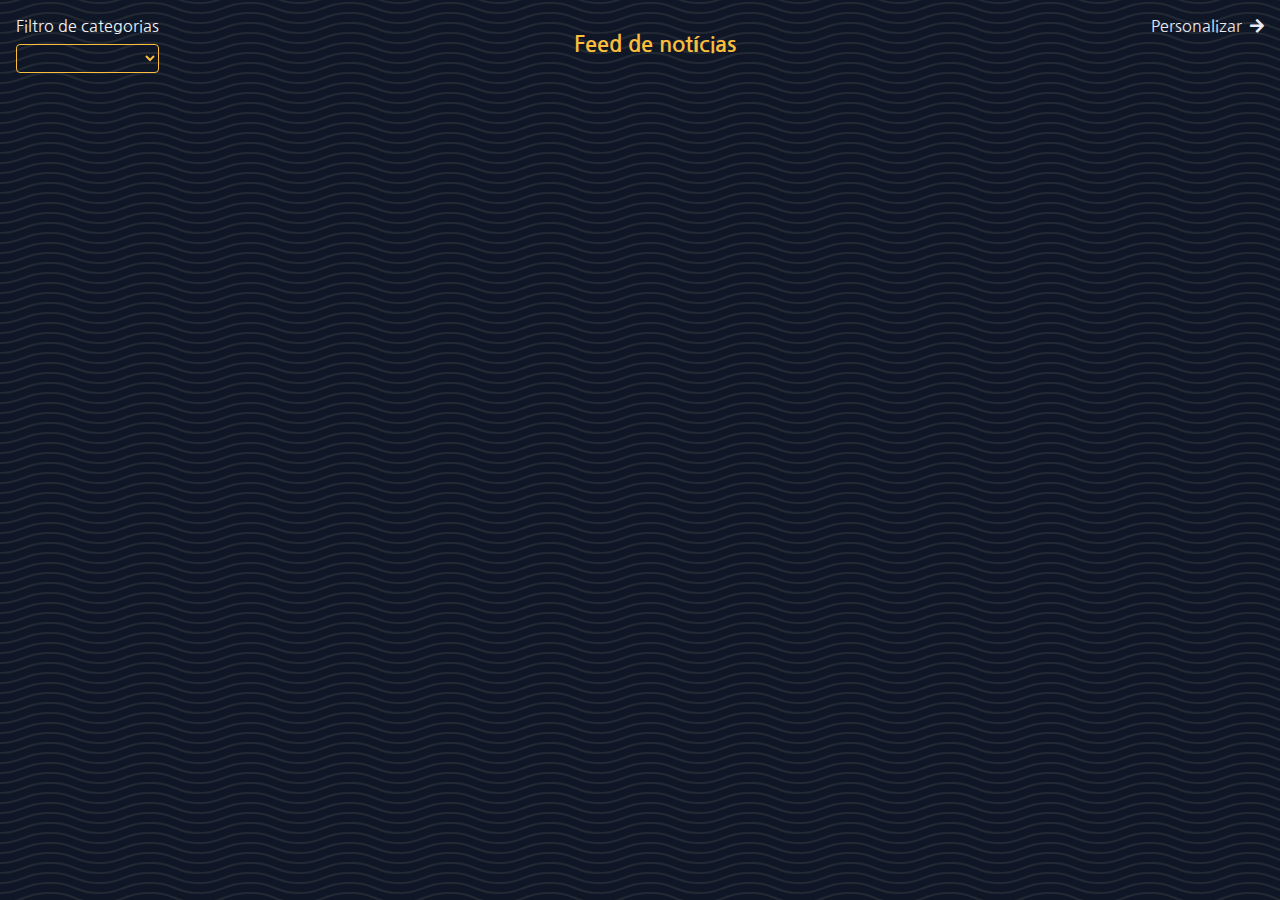
<file: index.html>
<!DOCTYPE html>
<html lang="en">
    <head>
        <meta charset="UTF-8" />
        <meta name="viewport" content="width=device-width, initial-scale=1.0" />
        <meta http-equiv="X-UA-Compatible" content="ie=edge" />
        <link
            rel="stylesheet"
            href="https://use.fontawesome.com/releases/v5.7.2/css/all.css"
        />
        <link rel="stylesheet" href="main.css" />
        <title>Feed de notícias</title>
    </head>
    <body>
        <header class="header">
            <div class="header__select-container">
                <label class="header__label" for="MENU"
                    >Filtro de categorias</label
                >
                <select class="header__select" id="MENU"></select>
            </div>
            <h1 class="header__title">Feed de notícias</h1>
            <a class="header__btn-redirect" href="/canais.html"
                >Personalizar <span class="fas fa-arrow-right"></span
            ></a>
        </header>
        <i class="fas fa-spinner fa-spin"></i>
        <section class="section-news"></section>
    </body>

    <script src="api.js"></script>
</html>
</file>
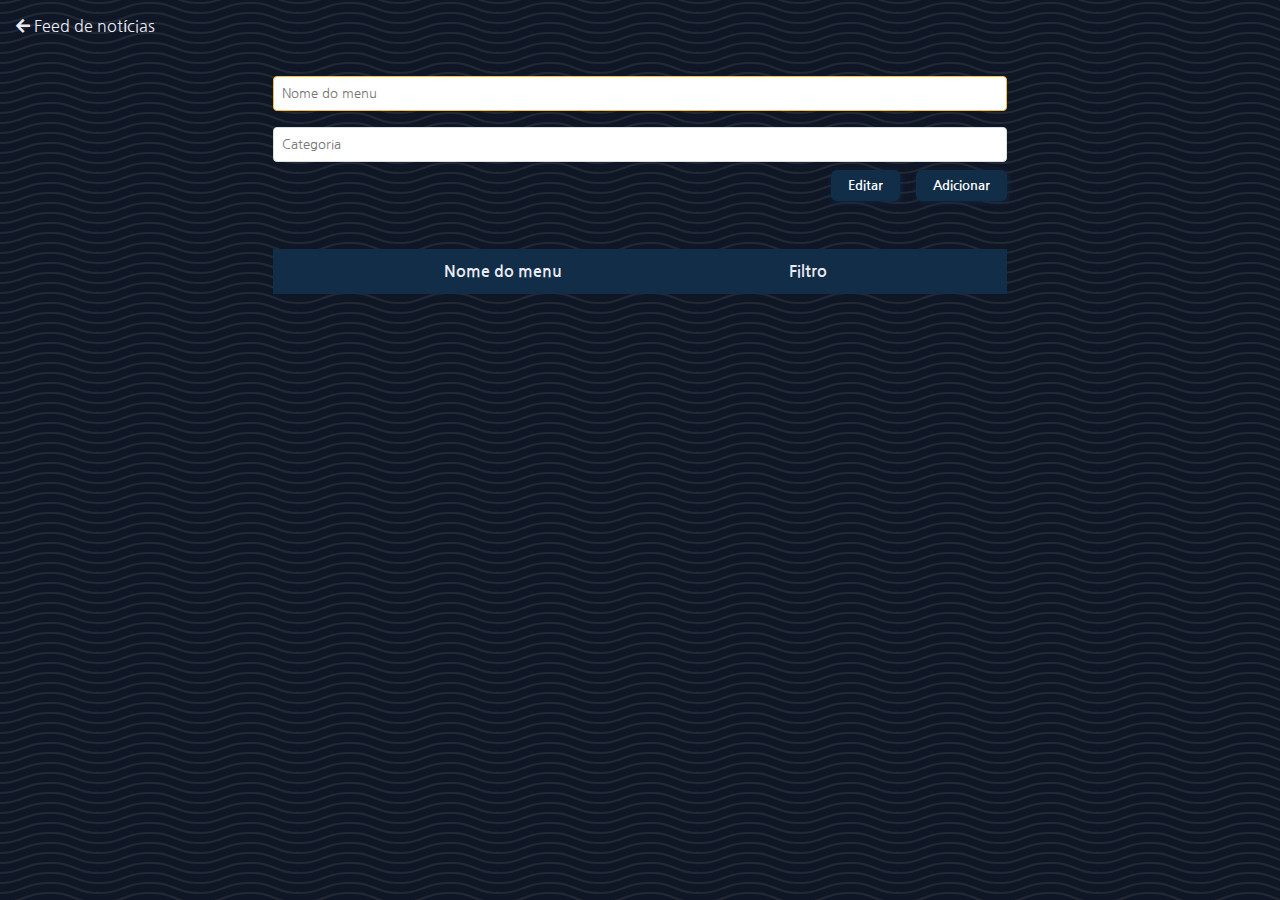
<file: canais.html>
<!DOCTYPE html>
<html lang="pt-br">
  <head>
    <meta charset="UTF-8" />
    <meta name="viewport" content="width=device-width, initial-scale=1.0" />
    <meta http-equiv="X-UA-Compatible" content="ie=edge" />
    <link rel="stylesheet" href="main.css" />
    <link
      rel="stylesheet"
      href="https://use.fontawesome.com/releases/v5.7.2/css/all.css"
    />
    <title>Personalizar notícias</title>
  </head>
  <body>
    <main class="channel">
      <a class="header__btn-redirect header__btn" href="/index.html"
        ><span class="fas fa-arrow-left"></span>Feed de notícias
      </a>
      <form class="form" action="/">
        <input
          placeholder="Nome do menu"
          class="form__input"
          data-form="name-menu"
          type="text"
          autofocus
          required
        />
        <input
          placeholder="Categoria"
          class="form__input"
          data-form="category"
          type="text"
          required
        />
        <div class="form__footer">
          <button class="form__btn form__btn-edit" type="button">
            Editar
          </button>
          <button class="form__btn form__btn-submit" type="submit">
            Adicionar
          </button>
        </div>
      </form>
      <table class="table">
        <thead>
          <tr>
            <th>Nome do menu</td>
            <th>Filtro</td>
            <td></td>
            <td></td>
          </tr>
        </thead>
        <tbody class="tbody"></tbody>
      </table>
    </main>
  </body>

  <script src="main.js"></script>
</html>
</file>
<file: main.css>
@import url("https://fonts.googleapis.com/css?family=Nanum+Gothic&display=swap");
* {
    box-sizing: border-box;
    font-family: "Nanum Gothic", sans-serif;
    margin: 0;
    padding: 0;
}
body {
    background-color: #0f1727;
    background-image: url("data:image/svg+xml,%3Csvg width='100' height='20' viewBox='0 0 100 20' xmlns='http://www.w3.org/2000/svg'%3E%3Cpath d='M21.184 20c.357-.13.72-.264 1.088-.402l1.768-.661C33.64 15.347 39.647 14 50 14c10.271 0 15.362 1.222 24.629 4.928.955.383 1.869.74 2.75 1.072h6.225c-2.51-.73-5.139-1.691-8.233-2.928C65.888 13.278 60.562 12 50 12c-10.626 0-16.855 1.397-26.66 5.063l-1.767.662c-2.475.923-4.66 1.674-6.724 2.275h6.335zm0-20C13.258 2.892 8.077 4 0 4V2c5.744 0 9.951-.574 14.85-2h6.334zM77.38 0C85.239 2.966 90.502 4 100 4V2c-6.842 0-11.386-.542-16.396-2h-6.225zM0 14c8.44 0 13.718-1.21 22.272-4.402l1.768-.661C33.64 5.347 39.647 4 50 4c10.271 0 15.362 1.222 24.629 4.928C84.112 12.722 89.438 14 100 14v-2c-10.271 0-15.362-1.222-24.629-4.928C65.888 3.278 60.562 2 50 2 39.374 2 33.145 3.397 23.34 7.063l-1.767.662C13.223 10.84 8.163 12 0 12v2z' fill='%23414446' fill-opacity='0.4' fill-rule='evenodd'/%3E%3C/svg%3E");
    height: 100vh;
    overflow: hidden;
}
.channel {
    align-items: center;
    display: flex;
    flex-direction: column;
    position: relative;
}
.section-news {
    max-height: 100vh;
    overflow-y: auto;
    padding: 0 16px;
    padding-bottom: 126px;
}
.form {
    display: flex;
    flex-direction: column;
    padding: 8px;
    margin-top: 60px;
    max-width: 750px;
    width: 100%;
}
.form__footer {
    display: flex;
    justify-content: flex-end;
}
.form__input {
    border: 1px solid #dadfe5;
    border-radius: 4px;
    color: #454859;
    height: 35px;
    padding: 0 8px;
    margin: 8px 0;
    outline: 0;
    transition: all 0.4s;
}
.form__input:focus {
    border-color: #fabd3c;
}
.form__btn {
    background: #112d47;
    border: 1px solid transparent;
    border-radius: 6px;
    box-shadow: 1px 1px 5px 0px rgba(17, 45, 71, 0.8);
    color: #ffffff;
    cursor: pointer;
    font-weight: 600;
    padding: 8px 16px;
    outline: 0;
    margin-left: 16px;
    right: 0;
    width: fit-content;
    transition: all 0.4s;
}
.table {
    border-spacing: 0;
    margin-top: 32px;
    padding: 8px;
    max-width: 750px;
    width: 100%;
}
.section-news::-webkit-scrollbar {
    width: 6px;
    height: 2px;
}

.section-news::-webkit-scrollbar-track {
    box-shadow: inset 0 0 10px rgba(255, 255, 255, 0.2);
    border-radius: 8px;
}

.section-news::-webkit-scrollbar-thumb {
    background: rgba(250, 189, 60, 0.8);
    border-radius: 8px;
}
.table-row {
    height: 40px;
}
.table-row:nth-child(odd) {
    background-color: #e8eaf3;
}
.table-row:nth-child(even) {
    background: #112d47;
    color: #eaeaf3;
}
.btn-remove,
.btn-edit {
    background: transparent;
    border: 0;
    height: 40px;
    padding: 6px;
    outline: 0;
    width: 40px;
}
.btn-remove {
    color: #ce4657;
}
.btn-edit {
    color: #78cce6;
}
.header {
    display: flex;
    justify-content: space-between;
    padding: 16px;
    padding-bottom: 0;
}
.header__select-container {
    display: flex;
    flex-direction: column;
}
.header__select {
    background: transparent;
    border: 1px solid #fabd3c;
    border-radius: 4px;
    color: #fabd3c;
    margin-top: 8px;
    outline: 0;
    padding: 6px 8px;
}
.header__label {
    color: #f2f2f2;
}
.container {
    padding: 16px;
}
.card {
    background: #191a39de;
    border: 1px solid #fabd3c;
    border-radius: 4px;
    display: flex;
    padding: 8px;
    position: relative;
    justify-content: space-between;
    margin: 16px 0;
    min-height: 220px;
    overflow: hidden;
}
.card__title {
    color: #eaeaf3;
    font-size: 16px;
}
.card__description {
    color: #eaeaf3;
    font-size: 12px;
    margin: 16px 0;
}
.card__author {
    color: #eaeaf3;
    font-size: 10px;
}
.card__image {
    bottom: 0;
    left: 0;
    height: 100%;
    position: absolute;
    top: 0;
    right: 0;
    width: 100%;
    z-index: -1;
}
.header__btn-redirect {
    color: #eaeaf3;
    text-decoration: none;
}
.header__title {
    color: #fabd3c;
    display: flex;
    justify-content: center;
    align-items: center;
    font-size: 22px;
    margin: 8px 0;
}
.fa-arrow-right {
    margin-left: 4px;
}
.fa-arrow-left {
    margin-right: 4px;
}
.header__btn {
    display: inline-block;
    margin: 16px 8px;
    position: absolute;
    left: 8px;
}
.count-news {
    width: 25px;
    background: #fabd3c;
    display: flex;
    justify-content: center;
    align-items: center;
    position: absolute;
    border-radius: 2px;
    height: 23px;
    left: -1px;
    top: -2px;
}
.count-news > span {
    color: #0f1727;
    font-size: 13px;
    font-weight: bold;
}
.card-infos {
    display: flex;
    flex-direction: column;
    justify-content: space-between;
    min-height: 200px;
    margin-left: 30px;
}
thead {
    background: #112d47;
    color: #eaeaf3;
}
thead > tr {
    height: 45px;
}
td {
    padding: 0 8px;
    text-align: center;
}

@media screen and (min-width: 760px) {
    .card {
        margin: 16px;
        width: calc(50% - 32px);
    }
    .section-news {
        display: flex;
        flex-wrap: wrap;
    }
}
.fa-spinner {
    color: #ffffff;
    font-size: 24px;
    left: 50%;
    top: 43%;
    transform: translate(-50%, 50%);
    position: absolute;
    visibility: hidden;
    transition: all 0.2s;
}
.show {
    visibility: visible;
}
.empty-state {
    max-width: 350px;
    margin: 64px auto;
    display: flex;
    flex-direction: column;
    position: relative;
    align-items: center;
    display: none;
    z-index: 2;
    bottom: 70px;
}
.empty-state__img {
    width: 100%;
}
.empty-state__title {
    color: #fabd3c;
    text-align: center;
    font-size: 18px;
}
.empty-state__subtitle {
    color: #eaeaf3;
    text-align: center;
    font-size: 12px;
    font-weight: 500;
    margin: 16px 0;
}
.empty-state__btn {
    cursor: pointer;
    outline: 0;
    padding: 8px 16px;
    border-radius: 6px;
    border: 1px solid #fabd3c;
    background: #fabd3c;
    color: #112d47;
    font-weight: bold;
}
.empty-state__btn > a {
    color: #112d47;
    text-decoration: none;
}
</file>
